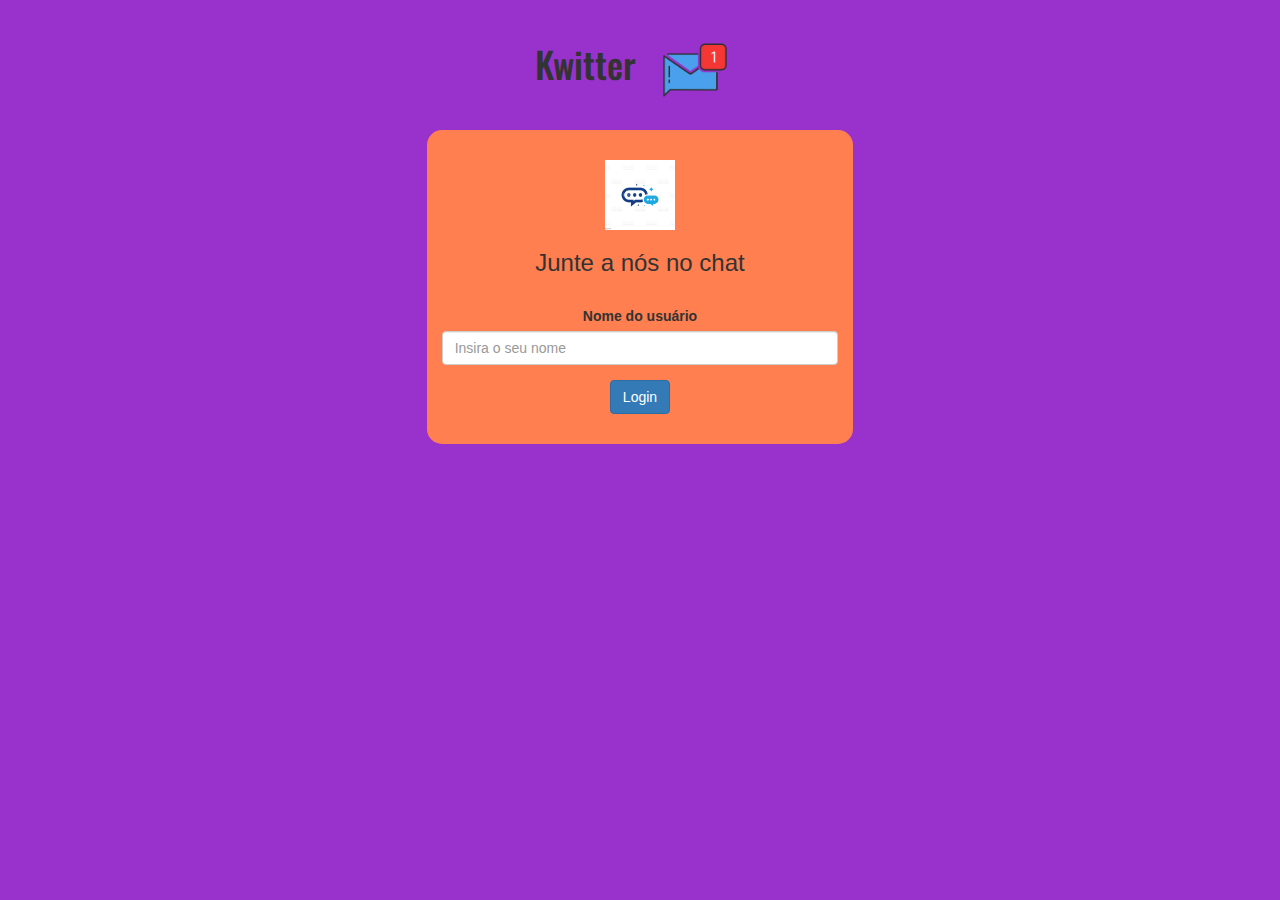
<file: index.html>
<!DOCTYPE html>
<html lang="en">
<head>
    <meta charset="UTF-8">
    <meta name="viewport" content="width=device-width, initial-scale=1.0">
    <title>Document</title>
    <link rel="stylesheet" href="https://maxcdn.bootstrapcdn.com/bootstrap/3.4.0/css/bootstrap.min.css"> 
    <script src="https://ajax.googleapis.com/ajax/libs/jquery/3.4.1/jquery.min.js"></script>
    <script src="https://maxcdn.bootstrapcdn.com/bootstrap/3.4.0/js/bootstrap.min.js"></script>
    <link rel="stylesheet" href="style.css">
    <link rel="preconnect" href="https://fonts.googleapis.com">
    <link rel="preconnect" href="https://fonts.gstatic.com" crossorigin>
    <link href="https://fonts.googleapis.com/css2?family=Oswald:wght@200&display=swap" rel="stylesheet">
    <script src="main.js"></script>
</head>
<body>
    <h1 id="title">Kwitter <img id="img1" src="img1.png"></h1>
    <center>
    <div class="col-lg-4 col-md-6 col-sm-6 col-xs-11 login-div">
        <img src="img2.jpg" id="img2">
        <br>
        <h3>Junte a nós no chat</h3>
        <br>
        <div class="form-group">
            <Label>Nome do usuário</Label>
            <br>
            <input type="text" id="usuario" placeholder="Insira o seu nome" class="form-control">
        </div>
        <button class="btn btn-primary" id="botao" onclick="login()">Login</button>
        <br>
    </center>
    </div>
</body>
</html>
</file>
<file: style.css>
#title {
    font-family: 'Oswald', sans-serif;
}
body {
    text-align: center;
    background-color: darkorchid;
}
#img1 {
    width: 100px;
}
#img2 {
    width: 70px;
    margin-top: 30px;
}
.login-div {
    background-color: coral;
    float: none;
    border-radius: 15px;
}
#botao {
    margin-bottom: 30px;
}
#output {
    padding: 10px;
    border-radius: 15px;
    background-color: cyan;
    width: 80%;
    float: none;
}
#img22 {
    width: 20px;
}
</file>
